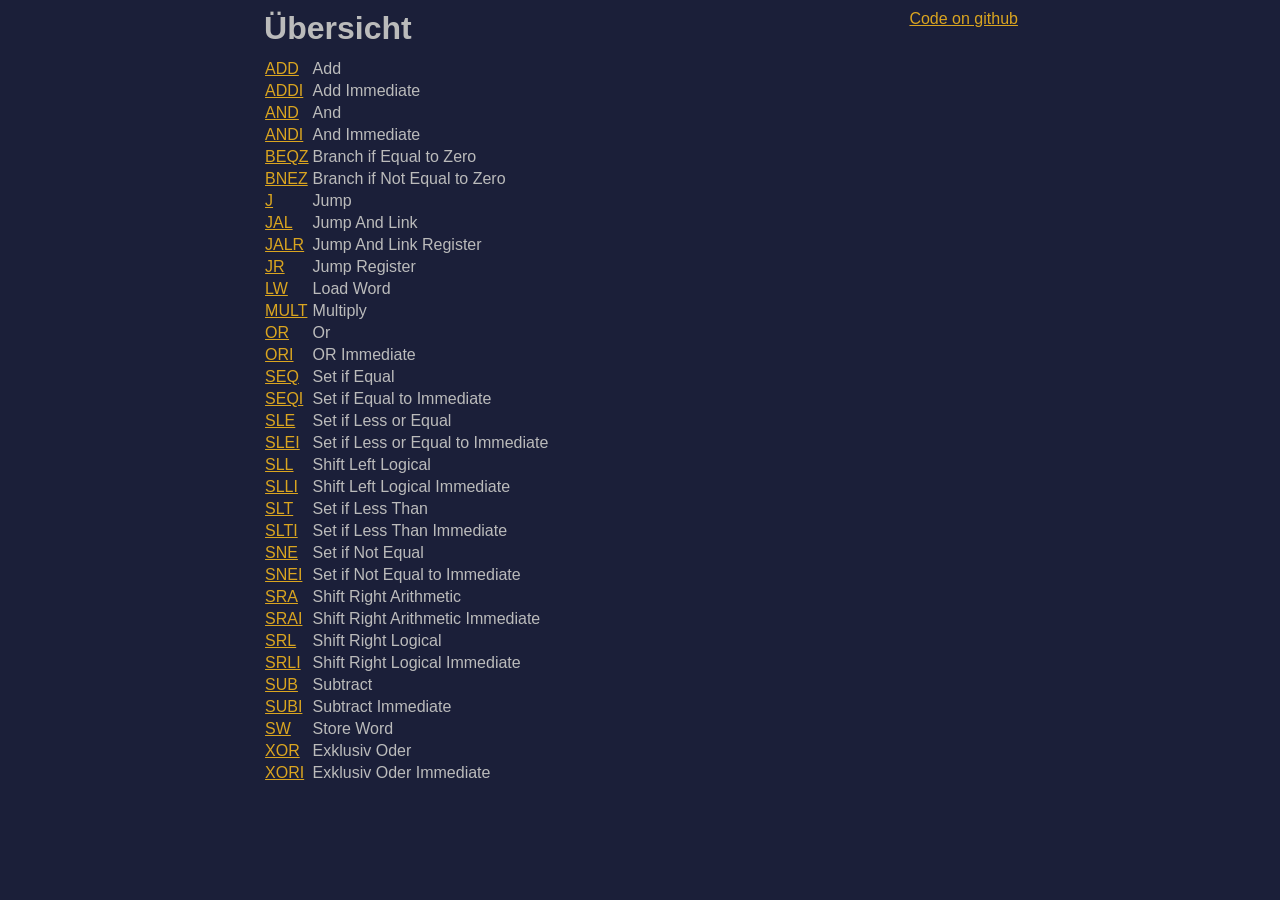
<file: website/pages/not-index.html>
<!DOCTYPE html>
<html>
  <head>
    <title>DLX Reference</title>
    <meta charset="UTF-8">
    <link href="../stylesheets/general.css" rel="stylesheet">
    <link href="../stylesheets/index.css" rel="stylesheet">
  </head>
  <body>
    <div class="main">
      <div class="githublink"><a href="https://github.com/etwasanderes2/dlx-a-la-compsys-doc">Code on github</a></div>
      <div>
        <h1>Übersicht</h1>
      </div>
      <div>
        <table>
          <tr>
            <td><a href="instructions/ADD.html">ADD</a></td>
            <td>Add</td>
          </tr>
          <tr>
            <td><a href="instructions/ADDI.html">ADDI</a></td>
            <td>Add Immediate</td>
          </tr>
          <tr>
            <td><a href="instructions/AND.html">AND</a></td>
            <td>And</td>
          </tr>
          <tr>
            <td><a href="instructions/ANDI.html">ANDI</a></td>
            <td>And Immediate</td>
          </tr>
          <tr>
            <td><a href="instructions/BEQZ.html">BEQZ</a></td>
            <td>Branch if Equal to Zero</td>
          </tr>
          <tr>
            <td><a href="instructions/BNEZ.html">BNEZ</a></td>
            <td>Branch if Not Equal to Zero</td>
          </tr>
          <tr>
            <td><a href="instructions/J.html">J</a></td>
            <td>Jump</td>
          </tr>
          <tr>
            <td><a href="instructions/JAL.html">JAL</a></td>
            <td>Jump And Link</td>
          </tr>
          <tr>
            <td><a href="instructions/JALR.html">JALR</a></td>
            <td>Jump And Link Register</td>
          </tr>
          <tr>
            <td><a href="instructions/JR.html">JR</a></td>
            <td>Jump Register</td>
          </tr>
          <tr>
            <td><a href="instructions/LW.html">LW</a></td>
            <td>Load Word</td>
          </tr>
          <tr>
            <td><a href="instructions/MULT.html">MULT</a></td>
            <td>Multiply</td>
          </tr>
          <tr>
            <td><a href="instructions/OR.html">OR</a></td>
            <td>Or</td>
          </tr>
          <tr>
            <td><a href="instructions/ORI.html">ORI</a></td>
            <td>OR Immediate</td>
          </tr>
          <tr>
            <td><a href="instructions/SEQ.html">SEQ</a></td>
            <td>Set if Equal</td>
          </tr>
          <tr>
            <td><a href="instructions/SEQI.html">SEQI</a></td>
            <td>Set if Equal to Immediate</td>
          </tr>
          <tr>
            <td><a href="instructions/SLE.html">SLE</a></td>
            <td>Set if Less or Equal</td>
          </tr>
          <tr>
            <td><a href="instructions/SLEI.html">SLEI</a></td>
            <td>Set if Less or Equal to Immediate</td>
          </tr>
          <tr>
            <td><a href="instructions/SLL.html">SLL</a></td>
            <td>Shift Left Logical</td>
          </tr>
          <tr>
            <td><a href="instructions/SLLI.html">SLLI</a></td>
            <td>Shift Left Logical Immediate</td>
          </tr>
          <tr>
            <td><a href="instructions/SLT.html">SLT</a></td>
            <td>Set if Less Than</td>
          </tr>
          <tr>
            <td><a href="instructions/SLTI.html">SLTI</a></td>
            <td>Set if Less Than Immediate</td>
          </tr>
          <tr>
            <td><a href="instructions/SNE.html">SNE</a></td>
            <td>Set if Not Equal</td>
          </tr>
          <tr>
            <td><a href="instructions/SNEI.html">SNEI</a></td>
            <td>Set if Not Equal to Immediate</td>
          </tr>
          <tr>
            <td><a href="instructions/SRA.html">SRA</a></td>
            <td>Shift Right Arithmetic</td>
          </tr>
          <tr>
            <td><a href="instructions/SRAI.html">SRAI</a></td>
            <td>Shift Right Arithmetic Immediate</td>
          </tr>
          <tr>
            <td><a href="instructions/SRL.html">SRL</a></td>
            <td>Shift Right Logical</td>
          </tr>
          <tr>
            <td><a href="instructions/SRLI.html">SRLI</a></td>
            <td>Shift Right Logical Immediate</td>
          </tr>
          <tr>
            <td><a href="instructions/SUB.html">SUB</a></td>
            <td>Subtract</td>
          </tr>
          <tr>
            <td><a href="instructions/SUBI.html">SUBI</a></td>
            <td>Subtract Immediate</td>
          </tr>
          <tr>
            <td><a href="instructions/SW.html">SW</a></td>
            <td>Store Word</td>
          </tr>
          <tr>
            <td><a href="instructions/XOR.html">XOR</a></td>
            <td>Exklusiv Oder</td>
          </tr>
          <tr>
            <td><a href="instructions/XORI.html">XORI</a></td>
            <td>Exklusiv Oder Immediate</td>
          </tr>
        </table>
      </div>
    </div>
  </body>
</html>
</file>
<file: website/stylesheets/general.css>
body {
    background-color: #1b1f39;
    color: #bbbbbb;
    font-family: sans-serif;
}

div.main {
    max-width: 20cm;
    margin: auto;
}

h1 {
    margin: 10px 2px 10px 2px;
}

h2 {
    margin: 6px 2px 6px 2px;
}

p {
    margin: 2px 2px 2px 2px;
}

a {
    color: goldenrod;
}

a:visited {
    color: darkgoldenrod;
}
</file>
<file: website/stylesheets/index.css>
.githublink {
    float: right;
}
</file>
